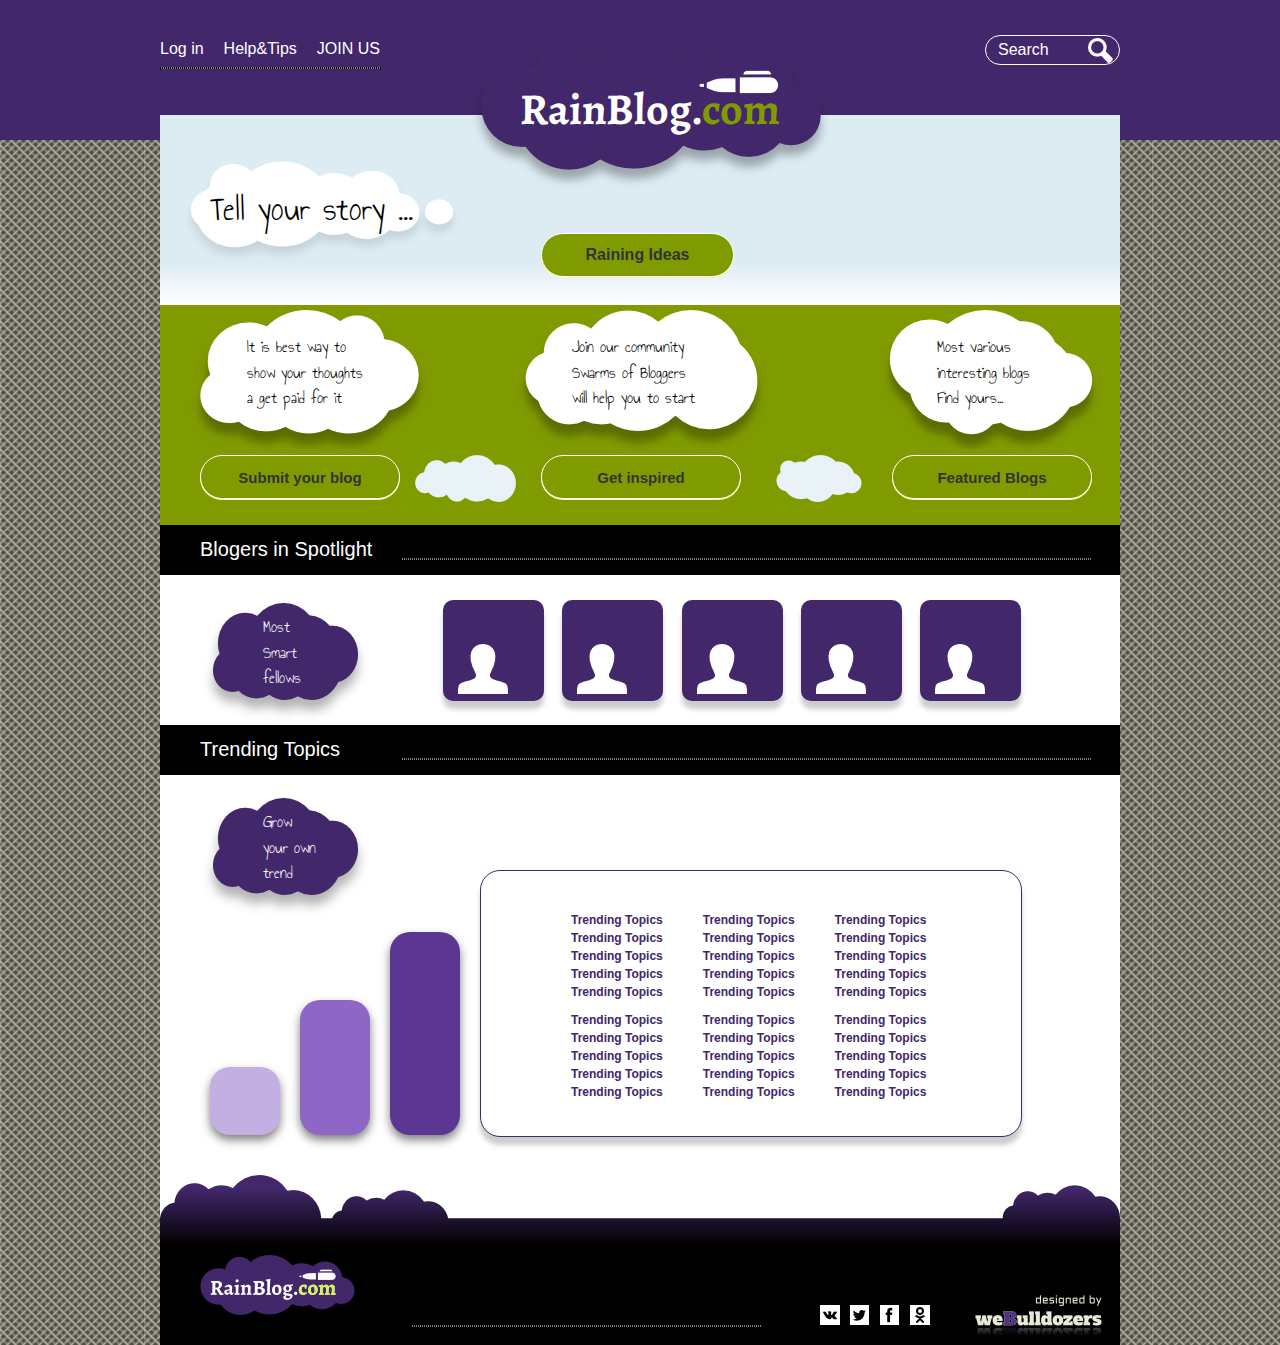
<file: rainbow/index.html>
<!DOCTYPE html>
<html>

<head>
    <meta charset="utf-8" />
    <!--[if lt IE 9]><script src="http://html5shiv.googlecode.com/svn/trunk/html5.js"></script><![endif]-->
    <title>portfolio</title>
    <meta name="keywords" content="" />
    <meta name="description" content="" />
    <link rel="stylesheet" type="text/css" href="css/style.css">
    <link href='http://fonts.googleapis.com/css?family=Anaheim' rel='stylesheet' type='text/css'>
    <link href='http://fonts.googleapis.com/css?family=Annie+Use+Your+Telescope' rel='stylesheet' type='text/css'>
    <link href='http://fonts.googleapis.com/css?family=Alegreya:400,700' rel='stylesheet' type='text/css'>
</head>

<body>

    <div class="header">
    </div>
    <!-- .header-->

    <div class="wrapper">

        <div class="header-2">




            <ul class="call">

                <li><a href="#">Log in</a>
                </li>
                <li><a href="#">Help&amp;Tips</a>
                </li>
                <li><a href="#">JOIN US</a>
                </li>
            </ul>

            <div class="line line1"></div>



            <form method="get" action="">
                <input class="form-text" type="text" name="str" placeholder="Search">
                <!-- <input class="form-submit"  type="submit" value="знайти"/>-->
            </form>
            <!--.search-->

            <div class="central">
                <img class="header2_img1" src="images/Violet%20Cloud%20with%20Pen.png" alt="cloud" />
                <div class="RainBlog">RainBlog.<span>com</span>
                </div>
            </div>

        </div>
        <!--.header-2-->






        <div class="middle">




            <div class="content1">
                <div class="big_cloud"><img class="content1_img1" src="images/Tell%20your%20Story.png" alt="white cloud">
                    <div class="text1_content1_img1">Tell your story&nbsp;...</div>

                    <div class="myButton content1_img2">
                        <div class="text2_content1_img2">Raining Ideas </div>
                    </div>

                </div>
            </div>
            <!--.content1-->


            <div class="content2">
                <div class="clouds">

                    <div class="clouds-1">

                        <div class="text-clouds">&nbsp;&nbsp;It is best way to
                            <br>&nbsp; show your thoughts
                            <br>&nbsp;&nbsp;a get paid for it</div>
                    </div>

                    <div class="clouds-2">

                        <div class="text-clouds">&nbsp;&nbsp;Join our community
                            <br>&nbsp;&nbsp;Swarms of Bloggers
                            <br>&nbsp; will help you to start</div>
                    </div>

                    <div class="clouds-3">

                        <div class="text-clouds">&nbsp;&nbsp;Most various
                            <br>&nbsp;&nbsp;interesting blogs
                            <br>&nbsp;&nbsp;Find yours...</div>
                    </div>

                </div>
                <div class="draw">
                    <div class="myButton content2_img4">
                        <div class="text_content2_img4">Submit your blog</div>
                    </div>

                    <img class="content2_img5" src="images/left%20small%20cloud%20without%20text.png" alt="cloud" />

                    <div class="myButton content2_img6">
                        <div class="text_content2_img6">Get inspired</div>
                    </div>

                    <img class="content2_img7" src="images/right%20small%20cloud%20without%20text.png" alt="cloud" />

                    <div class="myButton  content2_img8">
                        <div class="text_content2_img6">Featured Blogs</div>
                    </div>
                </div>
            </div>
            <!--.content2-->


            <div class="blogers">
                <div class="text-blogers">Blogers in Spotlight</div>
                <div class="line line2"></div>
            </div>

            <div class="content3">
                <div class="content3_img1">
                    <div class="cloud1">
                        <div class="text-cloud1">Most
                            <br>Smart
                            <br>fellows
                        </div>
                    </div>
                    <div class="picture">
                        <div class="siluet" id="items1"></div>
                        <div class="siluet" id="items2"></div>
                        <div class="siluet" id="items3"></div>
                        <div class="siluet" id="items4"></div>
                        <div class="siluet" id="items5"></div>
                    </div>




                    <!--<table>
    <tr>
    <td><img src="images/icon%20Blogger%20image%20profile.png"/></td>
    <td><img src="images/icon%20Blogger%20image%20profile.png"/></td>
    <td><img src="images/icon%20Blogger%20image%20profile.png"/></td>
    <td><img src="images/icon%20Blogger%20image%20profile.png"/></td>
    <td><img src="images/icon%20Blogger%20image%20profile.png"/></td>
    </tr>
    </table>-->

                </div>
            </div>
            <!--.content3-->



            <div class="topics">
                <div class="text-topics">Trending Topics</div>
                <div class="line line3"></div>
            </div>


            <div class="content4">
                <div class="cloud2">
                    <div class="text-cloud2">Grow
                        <br>your own
                        <br>trend</div>
                </div>
                <div class="restengle">
                    <div class="restengle1"></div>
                    <div class="restengle2"></div>
                    <div class="restengle3"></div>
                    <!--<div class="restengle4"><div class="Trending_Topics position1"><a href="#">Trending Topics</a><br><a href="#">Trending Topics</a><br><a href="#">Trending Topics</a><br>Trending Topics<br>Trending Topics</div>
    <div class="Trending_Topics position2">Trending Topics<br>Trending Topics<br>Trending Topics<br>Trending Topics<br>Trending Topics</div>
    <div class="Trending_Topics position3">Trending Topics<br>Trending Topics<br>Trending Topics<br>Trending Topics<br>Trending Topics</div>
    <div class="Trending_Topics position4">Trending Topics<br>Trending Topics<br>Trending Topics<br>Trending Topics<br>Trending Topics</div>
    <div class="Trending_Topics position5">Trending Topics<br>Trending Topics<br>Trending Topics<br>Trending Topics<br>Trending Topics</div>
    <div class="Trending_Topics position6">Trending Topics<br>Trending Topics<br>Trending Topics<br>Trending Topics<br>Trending Topics</div>
    </div>--></div>

                <div class="restengle4">

                    <div class="all">
                        <ul class="table">
                            <li><a href="#">Trending Topics</a>
                            </li>
                            <li><a href="#">Trending Topics</a>
                            </li>
                            <li><a href="#">Trending Topics</a>
                            </li>
                            <li><a href="#">Trending Topics</a>
                            </li>
                            <li><a href="#">Trending Topics</a>
                            </li>
                        </ul>

                        <ul class="table">
                            <li><a href="#">Trending Topics</a>
                            </li>
                            <li><a href="#">Trending Topics</a>
                            </li>
                            <li><a href="#">Trending Topics</a>
                            </li>
                            <li><a href="#">Trending Topics</a>
                            </li>
                            <li><a href="#">Trending Topics</a>
                            </li>
                        </ul>
                        <ul class="table">
                            <li><a href="#">Trending Topics</a>
                            </li>
                            <li><a href="#">Trending Topics</a>
                            </li>
                            <li><a href="#">Trending Topics</a>
                            </li>
                            <li><a href="#">Trending Topics</a>
                            </li>
                            <li><a href="#">Trending Topics</a>
                            </li>
                        </ul>
                        <ul class="table">
                            <li><a href="#">Trending Topics</a>
                            </li>
                            <li><a href="#">Trending Topics</a>
                            </li>
                            <li><a href="#">Trending Topics</a>
                            </li>
                            <li><a href="#">Trending Topics</a>
                            </li>
                            <li><a href="#">Trending Topics</a>
                            </li>
                        </ul>
                        <ul class="table">
                            <li><a href="#">Trending Topics</a>
                            </li>
                            <li><a href="#">Trending Topics</a>
                            </li>
                            <li><a href="#">Trending Topics</a>
                            </li>
                            <li><a href="#">Trending Topics</a>
                            </li>
                            <li><a href="#">Trending Topics</a>
                            </li>
                        </ul>
                        <ul class="table">
                            <li><a href="#">Trending Topics</a>
                            </li>
                            <li><a href="#">Trending Topics</a>
                            </li>
                            <li><a href="#">Trending Topics</a>
                            </li>
                            <li><a href="#">Trending Topics</a>
                            </li>
                            <li><a href="#">Trending Topics</a>
                            </li>
                        </ul>
                    </div>




                </div>
            </div>
            <!--.content4-->



        </div>
    </div>
    <!-- .middle -->
    <!-- .wrapper -->
    <div class="rasporka"></div>

    <div class="footer">
        <div class="logo">
            <div class="cloud3"></div>
            <div class="elements">
                <div class="vk"></div>
                <div class="twitter"></div>
                <div class="facebook"></div>
                <div class="odnoklasniki"></div>
            </div>
            <div class="buldozers"></div>
            <div class="line line4"></div>

        </div>
    </div>
    <!-- .footer -->

</body>

</html>
</file>
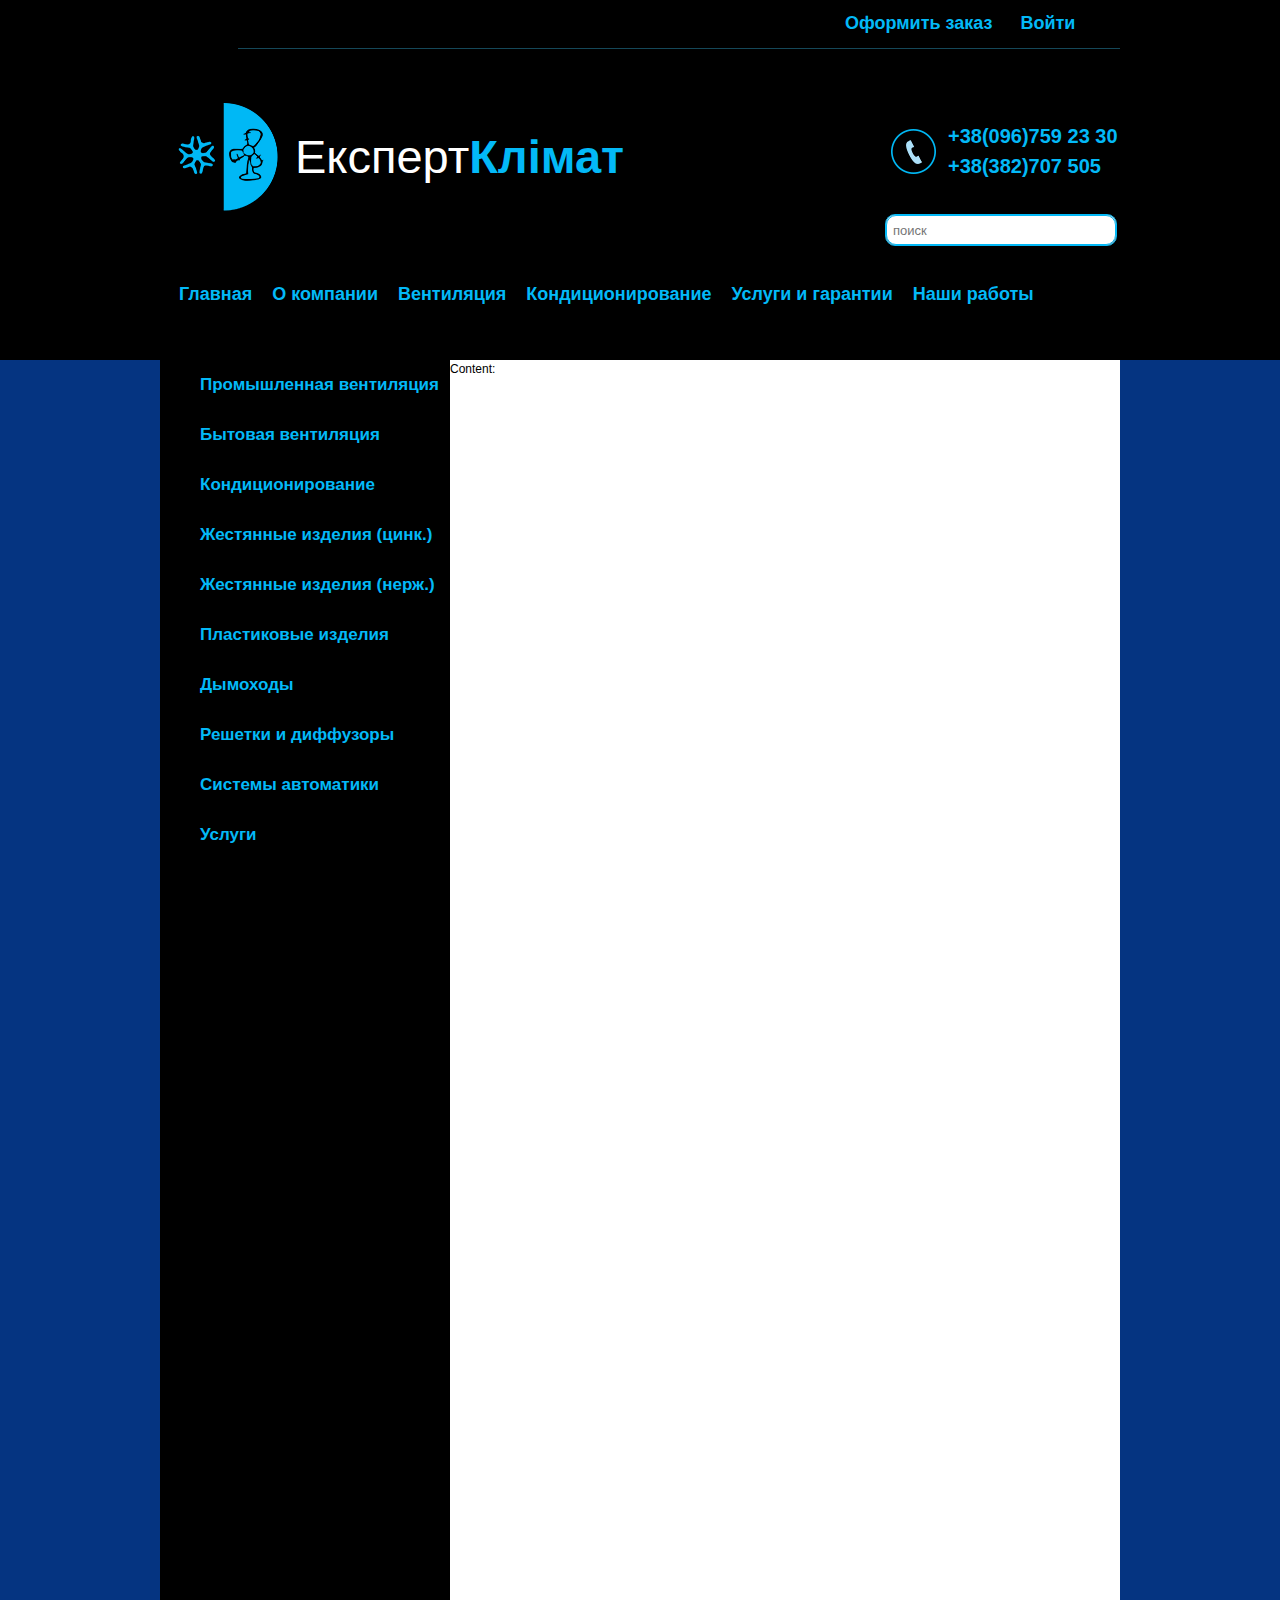
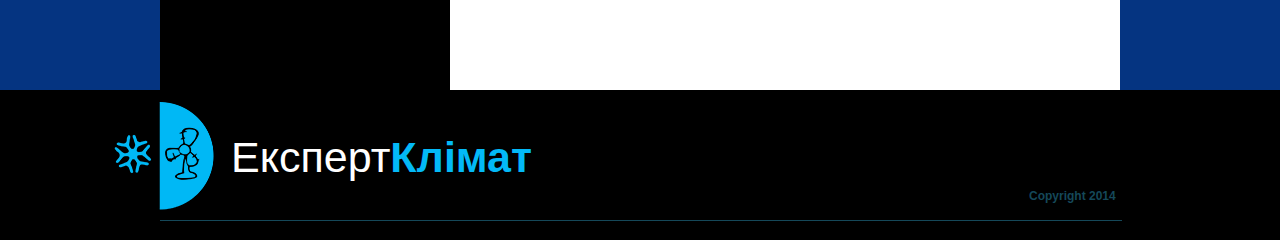
<file: климатЕксперт/index.html>
<!DOCTYPE html>
<html>
<head>
	<meta charset="utf-8" />
	<!--[if lt IE 9]><script src="http://html5shiv.googlecode.com/svn/trunk/html5.js"></script><![endif]-->
	<title></title>
	<meta name="keywords" content="" />
	<meta name="description" content="" />
	<link href="style.css" rel="stylesheet">
</head>

<body>
<div class="bg"></div>

<div class="wrapper">
    
	<div class="header">
	    <ul>
	    <li><a href="index.html">Оформить заказ</a></li>
	    <li><a href="index.html">Войти</a></li>
	    </ul>
	  <div id="line"><hr align="right" width="880" size="1" color="#154859" /></div>
	  
	  <div class="phone">
      <h2><p>+38(096)759 23 30</p><br><p>+38(382)707 505</p></h2>
      <div class="circle2"><img src="images/Phone_Icon_.png"/></div>
	 
	  
     <form class="form-search" method="get" action="/search" target="_blank">
      <input type="text" name="q" placeholder="поиск" value=""/></form>
      
      </div>
      <div class="ekspert">
      <h1><a href="index.html">Експерт<span>Клімат</span></a></h1>
      <div class="logo climat-1"><img src="images/%D0%9B%D0%9E%D0%93%D0%9E%D0%A2%D0%98%D0%9F_%D0%9A%D0%9B%D0%98%D0%9C%D0%90%D0%A2_%D0%95%D0%9A%D0%A1%D0%9F%D0%95%D0%A0%D0%A2_.png"/></div>
     
	    
	  
      </div>
	  </div><!-- .header-->
	  
	   
	   <div class="menu">
	   <ul>
        <li><a href="index.html">Главная</a></li>
	    <li><a href="index.html">О компании</a></li>
	    <li><a href="index.html">Вентиляция</a></li>
	    <li><a href="index.html">Кондиционирование</a></li>
	    <li><a href="index.html">Услуги и гарантии</a></li>
	    <li><a href="index.html">Наши работы</a></li>
	    </ul>
	  </div>
	  
	
	
	<div class="middle">
	<div class="container">
	<div class="content">
<strong>Content:</strong>
	 </div>
	 

		<aside class="left-sidebar">
			<ul>
			   
			<li><a href="#">Промышленная вентиляция</a></li>
			<li><a href="#">Бытовая вентиляция</a></li>
			<li><a href="#">Кондиционирование</a></li>
			<li><a href="#">Жестянные изделия (цинк.)</a></li>
			<li><a href="#">Жестянные изделия (нерж.)</a></li>
			<li><a href="#">Пластиковые изделия</a></li>
			<li><a href="#">Дымоходы</a></li>
			<li><a href="#">Решетки и диффузоры</a></li>
			<li><a href="#">Системы автоматики</a></li>
			<li><a href="#">Услуги</a></li>
			</ul>
			<strong>Left Sidebar:</strong>
		</aside><!-- .left-sidebar -->
		</div><!-- .container-->

	</div><!-- .middle-->
	

</div><!-- .wrapper -->

    <!-- .<div class="otstup"></div>-->




    <div class="footer-fon">
    <div class="footer">
    <div class="ekspert-2">
    <h1 id="size"><a href="index.html">Експерт<span>Клімат</span></a></h1>
    <div class="logo climat-2"><img src="images/%D0%9B%D0%9E%D0%93%D0%9E%D0%A2%D0%98%D0%9F_%D0%9A%D0%9B%D0%98%D0%9C%D0%90%D0%A2_%D0%95%D0%9A%D0%A1%D0%9F%D0%95%D0%A0%D0%A2_.png"/>
    </div>
    </div>
    <div class="end">
    <h6>Copyright 2014</h6>
    <div id="line2">
    <hr align="center" width="960" size="1" color="#154859" />
    </div>
    </div>
    </div>
    </div>
       
        
    



</body>
</html>
</file>
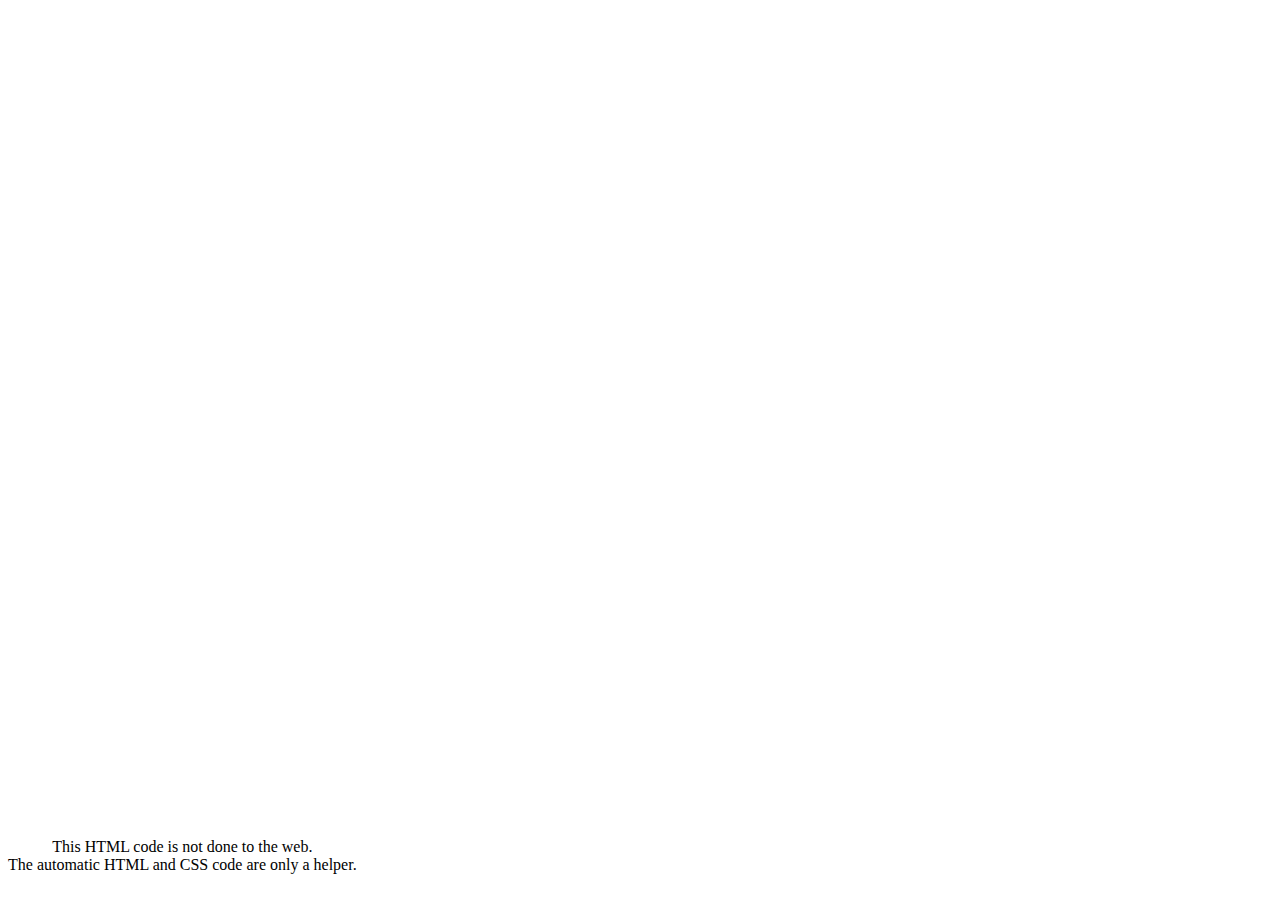
<file: rainbow/images/layout.html>
<html>
<head>
  <title>Web Layout Testing</title>
  <style type="text/css" media="screen">
    @import url("style.css")
  </style>
</head>
<body>
  <div id="element-1">
    Element element-1
  </div><!-- id="element-1" -->
  <div id="element-2">
    Element element-2
  </div><!-- id="element-2" -->
  <div id="element-3">
    Element element-3
  </div><!-- id="element-3" -->
  <div id="element-4">
    Element element-4
  </div><!-- id="element-4" -->
  <div id="element-5">
    Element element-5
  </div><!-- id="element-5" -->
  <div id="element-6">
    Element element-6
  </div><!-- id="element-6" -->
  <div id="element-7">
    Element element-7
  </div><!-- id="element-7" -->
  <div id="element-8">
    Element element-8
  </div><!-- id="element-8" -->
  <div id="element-9">
    Element element-9
  </div><!-- id="element-9" -->
  <div id="element-10">
    Element element-10
  </div><!-- id="element-10" -->
  <div id="element-11">
    Element element-11
  </div><!-- id="element-11" -->
  <div id="element-12">
    Element element-12
  </div><!-- id="element-12" -->
  <div id="element-13">
    Element element-13
  </div><!-- id="element-13" -->
  <div id="element-14">
    Element element-14
  </div><!-- id="element-14" -->
  <div id="element-15">
    Element element-15
  </div><!-- id="element-15" -->
  <div id="element-16">
    Element element-16
  </div><!-- id="element-16" -->
  <div id="element-17">
    Element element-17
  </div><!-- id="element-17" -->
  <div id="element-18">
    Element element-18
  </div><!-- id="element-18" -->
  <div id="element-19">
    Element element-19
  </div><!-- id="element-19" -->
  <div id="element-20">
    Element element-20
  </div><!-- id="element-20" -->
  <div id="element-21">
    Element element-21
  </div><!-- id="element-21" -->
  <div id="element-22">
    Element element-22
  </div><!-- id="element-22" -->
  <div id="element-23">
    Element element-23
  </div><!-- id="element-23" -->
  <div id="element-24">
    Element element-24
  </div><!-- id="element-24" -->
  <div id="element-25">
    Element element-25
  </div><!-- id="element-25" -->
  <p style="position:absolute; bottom:10px">
  This HTML code is not done to the web. <br/>
  The automatic HTML and CSS code are only a helper.</p>
</body>
</html>
</file>
<file: rainbow/css/style.css>
/* Eric Meyer's CSS Reset */

html,
body,
div,
span,
applet,
object,
iframe,
h1,
h2,
h3,
h4,
h5,
h6,
p,
blockquote,
pre,
a,
abbr,
acronym,
address,
big,
cite,
code,
del,
dfn,
em,
img,
ins,
kbd,
q,
s,
samp,
small,
strike,
strong,
sub,
sup,
tt,
var,
b,
u,
i,
center,
dl,
dt,
dd,
ol,
ul,
li,
fieldset,
form,
label,
legend,
table,
caption,
tbody,
tfoot,
thead,
tr,
th,
td,
article,
aside,
canvas,
details,
embed,
figure,
figcaption,
footer,
header,
hgroup,
menu,
nav,
output,
ruby,
section,
summary,
time,
mark,
audio,
video {
    margin: 0;
    padding: 0;
    border: 0;
    font-size: 100%;
    font: inherit;
    vertical-align: baseline;
}
/* HTML5 display-role reset for older browsers */

article,
aside,
details,
figcaption,
figure,
footer,
header,
hgroup,
menu,
nav,
section {
    display: block;
}

body {
    line-height: 1;
}

ol,
ul {
    list-style: none;
}

blockquote,
q {
    quotes: none;
}

blockquote:before,
blockquote:after,
q:before,
q:after {
    content: '';
    content: none;
}

table {
    border-collapse: collapse;
    border-spacing: 0;
}
/* End of Eric Meyer's CSS Reset */

html {
    height: 100%;
}

article,
aside,
details,
figcaption,
figure,
footer,
header,
hgroup,
main,
nav,
section,
summary {
    display: block;
}

body {
    background-image: url(../images/background%20for%20blog%20site.png);
    font: 12px/18px Arial, sans-serif;
    height: 100%;
    width: 100%;
}

.wrapper {
    width: 960px;
    margin: 0 auto;
    min-height: 100%;
    height: auto !important;
    height: 100%;
    margin-top: -140px;
    background: #ffffff;
}
/* Header
-----------------------------------------------------------------------------*/

.header {
    height: 140px;
    background: #42276A;
    width: 100%;
}
/* Header-2
-----------------------------------------------------------------------------*/

.header-2 {
    height: 115px;
    background: #42276A;
    position: relative;
}

.call {
    font-family: Arial, sans-serif;
    ;
    font-size: 16px;
    font-weight: 400;
    color: white;
    position: absolute;
    top: 40px;
}

.header-2 ul li {
    float: left;
    margin-right: 20px;
    color: #FFFFFF;
}

.header-2 ul li a {
    color: #FFFFFF;
    text-decoration: none;
}

.header-2 ul li a:hover {
    color: #809B00;
}

.line {
    border: 1px dotted;
    background: grey;
    width: 219px;
    position: absolute;
}

.line1 {
    margin-top: 67px;
}

.form-text {
    right: 0;
    top: 35px;
    position: absolute;
    width: 135px;
    height: 30px;
    border: 1px solid white;
    color: #000000;
    background: url("../images/Sprites.png") no-repeat scroll 52px 2px #42276A;
    -moz-box-sizing: border-box;
    -webkit-box-sizing: border-box;
    box-sizing: border-box;
    border-radius: 30px;
}

input::-webkit-input-placeholder {
    color: #ffffff;
    font-size: 16px;
    padding-left: 10px;
}

input:focus::-webkit-input-placeholder {
    color: #42276A;
    font-size: 16px;
    padding-left: 10px;
}
/* Firefox < 19 */

input:-moz-placeholder {
    color: #ffffff;
    font-size: 16px;
    padding-left: 10px;
}

input:focus:-moz-placeholder {
    color: #42276A;
    font-size: 16px;
    padding-left: 10px;
}
/* Firefox > 19 */

input::-moz-placeholder {
    color: #ffffff;
    font-size: 16px;
    padding-left: 10px;
}

input:focus::-moz-placeholder {
    color: #42276A;
    font-size: 16px;
    padding-left: 10px;
}
/* Internet Explorer 10 */

input:-ms-input-placeholder {
    color: #ffffff;
    font-size: 16px;
    padding-left: 10px;
}

input:focus:-ms-input-placeholder {
    color: #42276A;
    font-size: 16px;
    padding-left: 10px;
}

.form-text:focus {
    background-position: 100px 2px;
    background-color: white;
}

.central {
    position: relative;
}

.header2_img1 {
    width: 362px;
    height: 155px;
    position: absolute;
    margin-left: 310px;
    margin-top: 36px;
    z-index: 1;
}

.header-2 .central .RainBlog {
    font-size: 44px;
    font-family: 'Alegreya', serif;
    font-weight: 700;
    color: white;
    position: absolute;
    margin-top: 100px;
    margin-left: 360px;
    z-index: 2;
}

.header-2 .central .RainBlog span {
    color: #809B00;
}
/* Content1
----------------------------------------------------------------------------*/

.content1 {
    width: 960px;
    height: 190px;
    background: rgba(221, 236, 243, 1);
    background: -moz-linear-gradient(top, rgba(221, 236, 243, 1) 0%, rgba(221, 236, 243, 1) 70%, rgba(221, 236, 243, 1) 74%, rgba(221, 236, 243, 1) 78%, rgba(255, 255, 255, 1) 100%);
    background: -webkit-gradient(left top, left bottom, color-stop(0%, rgba(221, 236, 243, 1)), color-stop(70%, rgba(221, 236, 243, 1)), color-stop(74%, rgba(221, 236, 243, 1)), color-stop(78%, rgba(221, 236, 243, 1)), color-stop(100%, rgba(255, 255, 255, 1)));
    background: -webkit-linear-gradient(top, rgba(221, 236, 243, 1) 0%, rgba(221, 236, 243, 1) 70%, rgba(221, 236, 243, 1) 74%, rgba(221, 236, 243, 1) 78%, rgba(255, 255, 255, 1) 100%);
    background: -o-linear-gradient(top, rgba(221, 236, 243, 1) 0%, rgba(221, 236, 243, 1) 70%, rgba(221, 236, 243, 1) 74%, rgba(221, 236, 243, 1) 78%, rgba(255, 255, 255, 1) 100%);
    background: -ms-linear-gradient(top, rgba(221, 236, 243, 1) 0%, rgba(221, 236, 243, 1) 70%, rgba(221, 236, 243, 1) 74%, rgba(221, 236, 243, 1) 78%, rgba(255, 255, 255, 1) 100%);
    background: linear-gradient(to bottom, rgba(221, 236, 243, 1) 0%, rgba(221, 236, 243, 1) 70%, rgba(221, 236, 243, 1) 74%, rgba(221, 236, 243, 1) 78%, rgba(255, 255, 255, 1) 100%);
    filter: progid: DXImageTransform.Microsoft.gradient( startColorstr='#ddecf3', endColorstr='#ffffff', GradientType=0);
}

.content1_img1 {
    width: 284px;
    height: 105px;
    position: absolute;
    margin-top: 45px;
    margin-left: 20px;
}

.text1_content1_img1 {
    padding: 85px 0 0 50px;
    font-family: 'Annie Use Your Telescope', cursive;
    font-size: 35px;
    position: absolute;
}

.content1_img2 {
    background-image: url(../images/window%20raining%20Ideas.png) no-repeat;
    width: 143px;
    height: 30px;
    margin-left: 381px;
    margin-top: 118px;
    position: absolute;
}

.text2_content1_img2 {
    text-align: center;
    padding-top: 6px;
    font-size: 16px;
}
/* Content2
----------------------------------------------------------------------------*/

.content2 {
    width: 960px;
    height: 220px;
    background: #809B00;
}

.clouds-1 {
    background-image: url(../images/1%20%D0%BB%D0%B5%D0%B2%D0%B0%D1%8F%20It%20is%20best%20way.png);
    width: 239px;
    height: 145px;
    float: left;
    position: absolute;
    margin-left: 30px;
    margin-top: 5px;
}

.clouds-2 {
    background-image: url(../images/2%20%D1%86%D0%B5%D0%BD%D1%82%D1%80%D0%B0%D0%BB%D1%8C%D0%BD%D0%B0%D1%8F%20%20Join%20our%20community.png);
    width: 253px;
    height: 143px;
    float: left;
    position: absolute;
    margin-left: 355px;
    margin-top: 5px;
}

.clouds-3 {
    background-image: url(../images/3%20%D0%9F%D1%80%D0%B0%D0%B2%D0%B0%D1%8F%20%20Most%20various%20interesting.png);
    float: left;
    margin-left: 720px;
    width: 222px;
    height: 146px;
    margin-top: 5px;
    position: absolute;
}

.text-clouds {
    padding-left: 45px;
    padding-top: 25px;
    font-family: 'Annie Use Your Telescope', cursive;
    font-size: 17px;
    line-height: 1.5;
}

.draw {
    /*height: 70px;
float: left;*/
    
    padding-left: 40px;
    padding-top: 150px;
}

.content2_img4 {
    height: 30px;
    width: 150px;
    float: left;
    clear: both;
}

.text_content2_img4 {
    text-align: center;
    font-size: 15px;
    padding-top: 7px;
}

.content2_img5 {
    width: 101px;
    height: 47px;
    float: left;
    margin-left: 15px;
}

.content2_img6 {
    height: 30px;
    width: 150px;
    float: left;
    margin-left: 25px;
}

.text_content2_img6 {
    text-align: center;
    font-size: 15px;
    padding-top: 7px;
}

.content2_img7 {
    width: 86px;
    height: 47px;
    float: left;
    margin-left: 35px;
}

.content2_img8 {
    height: 30px;
    width: 150px;
    float: left;
    margin-left: 30px;
}

.text_content2_img8 {
    text-align: center;
    font-size: 15px;
    padding-top: 7px;
}

.myButton {
    -moz-box-shadow: 0px 1px 0px 0px #fff6af;
    -webkit-box-shadow: 0px 1px 0px 0px #fff6af;
    box-shadow: 0px 1px 0px 0px #fff6af;
    background-color: #809B00;
    -moz-border-radius: 30px;
    -webkit-border-radius: 30px;
    border-radius: 30px;
    border: 1px solid white;
    display: inline-block;
    cursor: pointer;
    color: #333333;
    font-family: arial;
    font-weight: bold;
    padding: 6px 24px;
    text-decoration: none;
}

.myButton:hover {
    background-color: #ffffff;
    color: #809B00;
}

.myButton:active {
    position: relative;
    top: 1px;
}

.blogers {
    width: 960px;
    height: 50px;
    background: #000000;
}

.text-blogers {
    color: white;
    font-size: 20px;
    padding-top: 15px;
    padding-left: 40px;
}

.blogers .line2 {
    margin-left: 240px;
    width: 690px;
}
/* Content3
----------------------------------------------------------------------------*/

.content3 {
    width: 960px;
    height: 150px;
    background: #ffffff;
}

.content3_img1 {
    padding-top: 25px;
}

.cloud1 {
    background-image: url(../images/%D0%A4%D0%B8%D0%BE%D0%BB%D0%B5%D1%82%D0%BE%D0%B2%D0%B0%D1%8F%20%D0%BF%D0%BE%D0%BC%D0%B5%D0%BD%D1%8C%D1%88%D0%B5%201%20%20%20%20Most%20Smart%20Fellows.png);
    width: 171px;
    height: 123px;
    margin-left: 40px;
    float: left;
}

.text-cloud1 {
    font-family: 'Annie Use Your Telescope', cursive;
    font-size: 17px;
    padding-top: 15px;
    padding-left: 63px;
    color: white;
    line-height: 1.5;
}

.picture {
    padding-left: 268px;
    position: absolute;
}

.siluet {
    width: 101px;
    height: 101px;
    background: url("../images/Sprites.png") no-repeat -145px -26px #42276a;
    border-radius: 10px;
    display: inline-block;
    margin-left: 15px;
    -moz-box-shadow: 0 8px 5px rgba(0, 0, 0, 0.2);
    -webkit-box-shadow: 0 8px 5px rgba(0, 0, 0, 0.2);
    -khtml-box-shadow: 0 8px 5px rgba(0, 0, 0, 0.2);
    box-shadow: 0 8px 5px rgba(0, 0, 0, 0.2);
}

.siluet:hover {
    width: 101px;
    height: 101px;
    background: url("../images/Sprites.png") no-repeat -147px 45px #ffffff;
    border-radius: 10px;
    display: inline-block;
    border: 1px solid #42276a;
    -moz-box-sizing: border-box;
    -webkit-box-sizing: border-box;
    box-sizing: border-box;
}

.topics {
    width: 960px;
    height: 50px;
    background: #000000;
}

.text-topics {
    color: white;
    font-size: 20px;
    padding-top: 15px;
    padding-left: 40px;
}

.topics .line3 {
    margin-left: 240px;
    width: 690px;
}
/* Content4
----------------------------------------------------------------------------*/

.content4 {
    width: 960px;
    height: 400px;
    background: #ffffff;
    position: relative;
}

.cloud2 {
    background-image: url(../images/%D0%A4%D0%B8%D0%BE%D0%BB%D0%B5%D1%82%D0%BE%D0%B2%D0%B0%D1%8F%20%D0%BF%D0%BE%D0%BC%D0%B5%D0%BD%D1%8C%D1%88%D0%B5%202%20%20%20%20Grow%20Your%20Own%20Trend.png);
    width: 171px;
    height: 123px;
    margin-left: 40px;
    margin-top: 20px;
    position: absolute;
}

.text-cloud2 {
    font-family: 'Annie Use Your Telescope', cursive;
    font-size: 17px;
    padding-top: 15px;
    padding-left: 63px;
    color: white;
    line-height: 1.5;
}

.restengle {
    padding-top: 95px;
    margin-left: 50px;
}

.restengle1 {
    width: 70px;
    height: 68px;
    background: #C3AFE1;
    border-radius: 20px;
    margin-top: 197px;
    float: left;
    -moz-box-shadow: 0 8px 5px rgba(0, 0, 0, 0.2);
    -webkit-box-shadow: 0 8px 5px rgba(0, 0, 0, 0.2);
    -khtml-box-shadow: 0 8px 5px rgba(0, 0, 0, 0.2);
    box-shadow: 0 5px 10px rgba(0, 0, 0, 0.5);
}

.restengle2 {
    width: 70px;
    height: 135px;
    background: #8D66C6;
    border-radius: 20px;
    margin-top: 130px;
    margin-left: 20px;
    float: left;
    -moz-box-shadow: 0 8px 5px rgba(0, 0, 0, 0.2);
    -webkit-box-shadow: 0 8px 5px rgba(0, 0, 0, 0.2);
    -khtml-box-shadow: 0 8px 5px rgba(0, 0, 0, 0.2);
    box-shadow: 0 5px 10px rgba(0, 0, 0, 0.5);
}

.restengle3 {
    width: 70px;
    height: 203px;
    background: #5B3692;
    border-radius: 20px;
    margin-top: 62px;
    margin-left: 20px;
    float: left;
    -moz-box-shadow: 0 8px 5px rgba(0, 0, 0, 0.2);
    -webkit-box-shadow: 0 8px 5px rgba(0, 0, 0, 0.2);
    -khtml-box-shadow: 0 8px 5px rgba(0, 0, 0, 0.2);
    box-shadow: 0 5px 10px rgba(0, 0, 0, 0.5);
}

.restengle4 {
    width: 540px;
    height: 265px;
    background: white;
    border: 1px solid #42276A;
    margin-left: 20px;
    border-radius: 20px;
    float: left;
    -moz-box-shadow: 0 8px 5px rgba(0, 0, 0, 0.2);
    -webkit-box-shadow: 0 8px 5px rgba(0, 0, 0, 0.2);
    -khtml-box-shadow: 0 8px 5px rgba(0, 0, 0, 0.2);
    box-shadow: 0 8px 5px rgba(0, 0, 0, 0.2);
}

.all {
    margin: 0;
    padding: 30px 70px;
    overflow: hidden;
}

.table {
    float: left;
    margin: 0;
    padding: 10px 0 0 0;
    color: #42276A;
    font-weight: bold;
}

.table li {
    margin: 0;
    padding: 0 20px;
}

.table li a {
    color: #42276A;
    text-decoration: none;
}

.table li a:hover {
    color: #809B00;
}

.Trending_Topics {
    color: #42276A;
    font-weight: bold;
    float: left;
}

.position1 {
    margin-left: 100px;
    margin-top: 30px;
}

.position2 {
    margin-left: 30px;
    margin-top: 30px;
}

.position3 {
    margin-left: 30px;
    margin-top: 30px;
}

.position4 {
    margin-left: 100px;
    margin-top: 30px;
}

.position5 {
    margin-left: 30px;
    margin-top: 30px;
}

.position6 {
    margin-left: 30px;
    margin-top: 30px;
}

.Trending_Topics a {
    text-decoration: none;
}

.Trending_Topics:hover a {
    color: #809B00;
}

.rasporka {
    height: 130px;
}
/* Footer
-----------------------------------------------------------------------------*/

.footer {
    margin: -130px auto 0;
    height: 130px;
    width: 960px;
    background: white;
}

.logo {
    background-image: url(../images/footer%20background.png);
    height: 170px;
    width: 960px;
}

.cloud3 {
    background-image: url(../images/footer%20logo.png);
    width: 155px;
    height: 60px;
    position: absolute;
    margin-top: 80px;
    margin-left: 40px;
}

.elements {
    padding-top: 130px;
    padding-left: 660px;
    position: absolute;
}

.vk {
    background-image: url(../images/Sprites.png);
    width: 20px;
    height: 20px;
    float: left;
    background-position: 0px 190px;
}

.twitter {
    background-image: url(../images/Sprites.png);
    width: 20px;
    height: 20px;
    float: left;
    margin-left: 10px;
    background-position: -81px 190px;
}

.facebook {
    background-image: url(../images/Sprites.png);
    width: 20px;
    height: 20px;
    float: left;
    margin-left: 10px;
    background-position: -41px 50px;
}

.odnoklasniki {
    background-image: url(../images/Sprites.png);
    width: 20px;
    height: 20px;
    float: left;
    margin-left: 10px;
    background-position: -120px 50px;
}

.vk:hover {
    background-image: url(../images/Sprites.png);
    background-position: 0px 230px;
}

.twitter:hover {
    background-image: url(../images/Sprites.png);
    background-position: -81px 230px;
}

.facebook:hover {
    background-image: url(../images/Sprites.png);
    background-position: -41px 90px;
}

.odnoklasniki:hover {
    background-image: url(../images/Sprites.png);
    background-position: -120px 90px;
}

.logo .line4 {
    margin-top: 150px;
    margin-left: 250px;
    width: 350px;
}

.buldozers {
    background-image: url(../images/weBulldozers%20logo.png);
    width: 127px;
    height: 47px;
    margin-left: 815px;
    margin-top: 120px;
    position: absolute;
}
</file>
<file: климатЕксперт/style.css>
/* Eric Meyer's CSS Reset */
html, body, div, span, applet, object, iframe,
h1, h2, h3, h4, h5, h6, p, blockquote, pre,
a, abbr, acronym, address, big, cite, code,
del, dfn, em, img, ins, kbd, q, s, samp,
small, strike, strong, sub, sup, tt, var,
b, u, i, center,
dl, dt, dd, ol, ul, li,
fieldset, form, label, legend,
table, caption, tbody, tfoot, thead, tr, th, td,
article, aside, canvas, details, embed,
figure, figcaption, footer, header, hgroup,
menu, nav, output, ruby, section, summary,
time, mark, audio, video {
	margin: 0;
	padding: 0;
	border: 0;
	font-size: 100%;
	font: inherit;
	vertical-align: baseline;
}
/* HTML5 display-role reset for older browsers */
article, aside, details, figcaption, figure,
footer, header, hgroup, menu, nav, section {
	display: block;
}
body {
	line-height: 1;
}
ol, ul {
	list-style: none;
}
blockquote, q {
	quotes: none;
}
blockquote:before, blockquote:after,
q:before, q:after {
	content: '';
	content: none;
}
table {
	border-collapse: collapse;
	border-spacing: 0;
}
/* End of Eric Meyer's CSS Reset */

html {
	height: 100%;
}
article, aside, details, figcaption, figure, footer, header, hgroup, main, nav, section, summary {
	display: block;
}
body {
	font: 12px/18px Arial, sans-serif;
	width: 100%;
	height: 100%;
    background: #053481;
}
.bg {background: #000000; width: 100%; height: 360px;}


.wrapper {
	width: 960px;
	margin: 0 auto; 
	min-height: 100%;
	height: auto !important;
	height: 100%;
    background: white;
    margin-top: -360px;
}


/* Header
-----------------------------------------------------------------------------*/
.header {
height: 270px;
background: #000000;
position: relative;
}

.header ul {

padding-left: 671px;
padding-top: 13px;
}

.header ul li {
 float: left; 
 font: bold 18px Arial,Verdana,sans-serif;
 color:  #03B9F7;
 
}

.header ul li a {]
 display: block;
padding: 14px;
color:  #03B9F7;
text-decoration: none;}

.header ul li a:hover {
color: #000000; 
background: #83D1FF;
}

#line {margin-top: 35px;}


.phone {}
h2 {
font: bold 20px Arial,Verdana,sans-serif; 
line-height: 15px;
color: #03B9F7;
margin-left: 788px; 
margin-top: 80px; 
}


.circle2 {
width: 45px;
height: 46px;
margin-left: 731px; 
margin-top: -45px;
position: absolute;
}
.ekspert {}
h1  {
font-size: 47px; 
color: #FFFFFF;
margin-left: 135px;
margin-top: -98px;
}
h1 span {
font-weight: bold; 
color:  #03B9F7; }

h1 a {
text-decoration: none; 
color: #FFFFFF;
}

.logo {
width: 113px; 
height: 113px; 
 position: absolute;

} 
.climat-1 {
margin-top: -66px; 
margin-left: 6px;
}
     



.form-search {
  display: inline-block;
  background: -moz-linear-gradient(#D3D3D3, #CACACA 50%, #A9A9A9 50%, #9B9B9B);
  background: -ms-linear-gradient(#D3D3D3, #CACACA 50%, #A9A9A9 50%, #9B9B9B);
  background: -o-linear-gradient(#D3D3D3, #CACACA 50%, #A9A9A9 50%, #9B9B9B);
  background: -webkit-linear-gradient(#D3D3D3, #CACACA 50%, #A9A9A9 50%, #9B9B9B);
  border-radius: 10px;
  border: 1px solid #03B9F7;
  margin-left: 725px;
  margin-top: 40px;
 }

.form-search input {
 -webkit-box-sizing: border-box;
 -moz-box-sizing: border-box;
 box-sizing: border-box;
  width: 230px;
  height: 30px;
  line-height: 30px;
  font: 13px Helvetica, Arial, sans-serif; 
  color:#6E7074;
  text-shadow: 0 1px 0 #FFF;
  -moz-transition: all .2s ease-out;
  -webkit-transition: all .2s ease-out;
  -o-transition: all .2s ease-out;
  transition: all .2s ease-out;  
  padding: 0 30px 0 6px;
  background-image: url("http://3.bp.blogspot.com/-4w14hQHr5yQ/Tgm6u7KwUkI/AAAAAAAACAI/Hu2poBOPx3g/s1600/search.png"), -moz-linear-gradient (#BCBCBC, #EBEBEB);
  background-image: url("http://3.bp.blogspot.com/-4w14hQHr5yQ/Tgm6u7KwUkI/AAAAAAAACAI/Hu2poBOPx3g/s1600/search.png"), -ms-linear-gradient (#BCBCBC, #EBEBEB);
  background-image: url("http://3.bp.blogspot.com/-4w14hQHr5yQ/Tgm6u7KwUkI/AAAAAAAACAI/Hu2poBOPx3g/s1600/search.png"), -o-linear-gradien (#BCBCBC, #EBEBEB);
  background-image: url("http://3.bp.blogspot.com/-4w14hQHr5yQ/Tgm6u7KwUkI/AAAAAAAACAI/Hu2poBOPx3g/s1600/search.png"), -webkit-linear-gradient (#BCBCBC, #EBEBEB); 
  background-repeat: no-repeat; 
  background-position: 100% 50%, 100% 100%;
  border: 1px solid #03B9F7;
  border-radius: 10px;
  <!-- .box-shadow: inset 0 1px 1px #46575b, 0 1px 0 #FFF;-->
  box-shadow:none;
  
   
}

.form-search input:focus {
  width: 230px;
  height: 30px;
  box-shadow: none;
  color: #25464D;
  background-image: url("http://3.bp.blogspot.com/-4w14hQHr5yQ/Tgm6u7KwUkI/AAAAAAAACAI/Hu2poBOPx3g/s1600/search.png"), -moz-linear-gradient(#9CC2CA, #DFECEF);
  background-image: url("http://3.bp.blogspot.com/-4w14hQHr5yQ/Tgm6u7KwUkI/AAAAAAAACAI/Hu2poBOPx3g/s1600/search.png"), -ms-linear-gradient(#9CC2CA, #DFECEF);
  background-image: url("http://3.bp.blogspot.com/-4w14hQHr5yQ/Tgm6u7KwUkI/AAAAAAAACAI/Hu2poBOPx3g/s1600/search.png"), -o-linear-gradient(#9CC2CA, #DFECEF);
  background-image: url("http://3.bp.blogspot.com/-4w14hQHr5yQ/Tgm6u7KwUkI/AAAAAAAACAI/Hu2poBOPx3g/s1600/search.png"), -webkit-linear-gradient(#9CC2CA, #DFECEF);
}



.menu {
width: 960px; 
height: 90px;
background: #000000;
}

.menu ul {
padding-top: 4px;
padding-left: 9px;
font: bold 18px Arial,Verdana,sans-serif; 
color: #03B9F7; 

}

.menu ul li {
float: left; 
}

.menu ul li a {
display: block;
padding: 10px;   
color: #03B9F7;
text-decoration: none;
}
.menu ul a:hover {background: #03B9F7; color: #000000;}




/* Middle
-----------------------------------------------------------------------------*/


.middle {
width: 100%;
padding: 0px 0px 150px;
position: relative;
}

.middle:after {
	display: table;
	clear: both;
	content: '';
    
}

.container {
width: 100%;
float: left;
overflow: hidden;

}

.content {
background: #ffffff;
float: right;
width: 670px;
    
}





/* Left Sidebar
-----------------------------------------------------------------------------*/
.left-sidebar {
	float: left;
	width: 290px;
    height: 1330px;
	position: relative;
	background: #000000;
     
}

.left-sidebar ul {
font:bold 17px Arial,Verdana,sans-serif;
color: #03B9F7;
}

.left-sidebar ul li{
line-height: 50px;
}

.left-sidebar ul li a {
color: #03B9F7;
text-decoration: none;
display: block;
padding: 0px 0px 0px 40px;
}

.left-sidebar ul a:hover {background: #03B9F7; color: #000000;}



/*.otstup {background: green; height: 10px; clear: both;}*/

.footer-fon {
background:#000000;
width: 100%;
}
 
.footer {
    width: 960px;
	margin: -150px auto 0;
	height: 150px;
	background: #000000;
	position: relative;
}

.end {}

h6 {
color: #154859; 
font-weight: bold;
padding-top: 97px; 
padding-left: 869px; 
position: absolute; 
}

#line2 {
padding-top: 124px;
}

.ekspert-2 {position: relative;}

.footer-fon .footer .ekspert-2 h1, #size{
font-size: 43px; 
color: #FFFFFF;
margin-left: 71px;
 padding-top: 156px;
position: absolute;
}

h1 span {
font-weight: bold; 
color:  #03B9F7; 
}

.logo {
width: 113px; 
height: 113px; 
position: absolute;
} 
.climat-2 {
margin-left: -58px;
margin-top: 9px;
}
</file>
